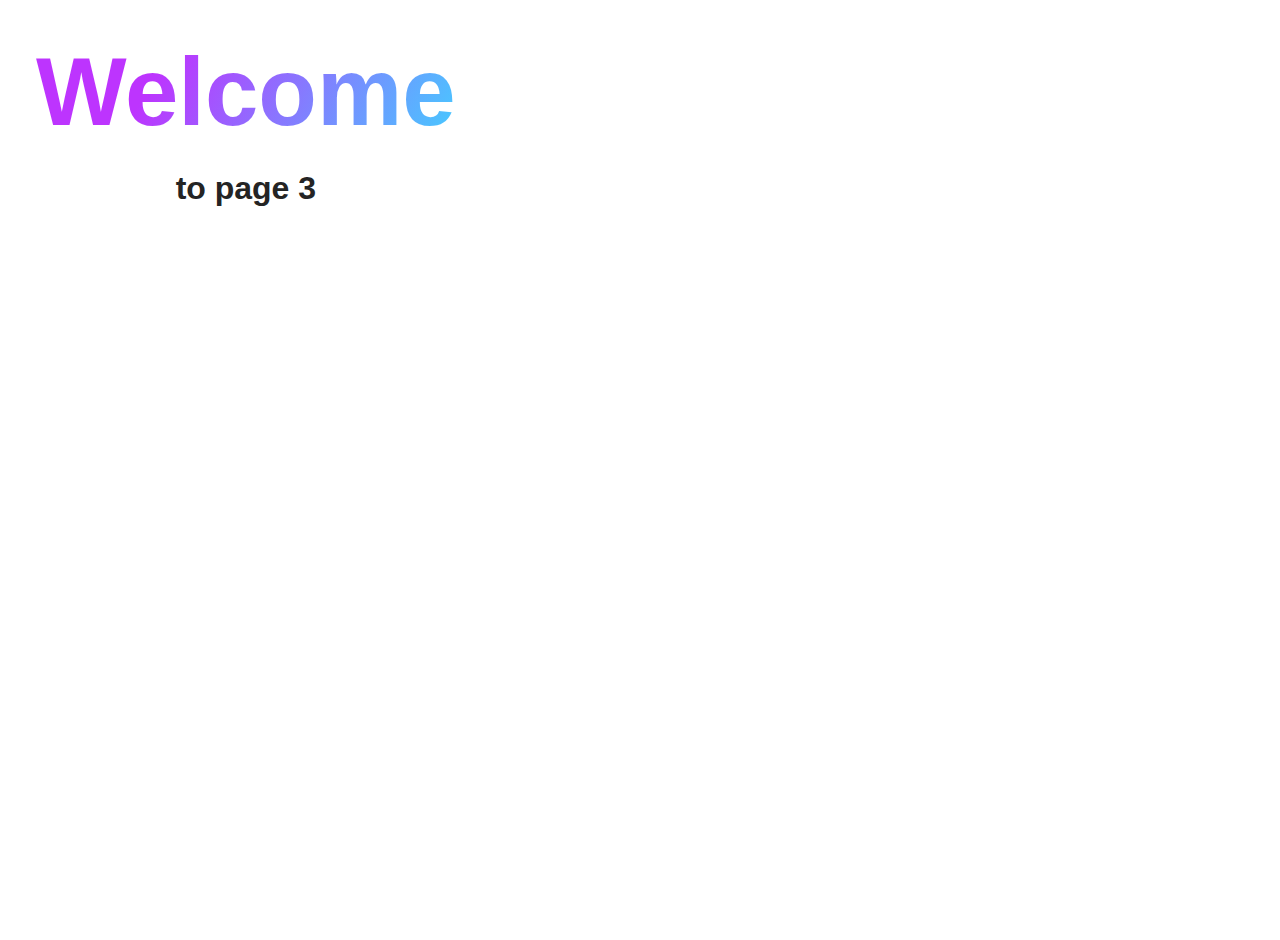
<file: src/page-3.html>
<!DOCTYPE html>
<html lang="en">
  <head>
    <meta charset="UTF-8" />
    <meta http-equiv="X-UA-Compatible" content="IE=edge" />
    <meta name="viewport" content="width=device-width, initial-scale=1.0" />
    <title>Page 3</title>
    <link rel="stylesheet" href="./css/styles.css" />
  </head>
  <body>
    <load
      src="./partials/header.html"
      icon-path="./img/sprite.svg#logo"
      highlight-curr="active"
    />

    <main>
      <div class="container">
        <h1 class="main-title">
          <span class="main-title-gradient">Welcome</span> to page 3
        </h1>
        <load src="./partials/back-link.html" />
      </div>
    </main>

    <load src="./partials/footer.html" />
  </body>
</html>
</file>
<file: src/css/styles.css>
/**
  |============================
  | include css partials with
  | default @import url()
  |============================
*/
/* Common styles */
@import url('./reset.css');
@import url('./base.css');
@import url('./container.css');
@import url('./animations.css');

/* Sections style */
@import url('./header.css');
@import url('./vite-promo.css');
@import url('./badges.css');
@import url('./back-link.css');
@import url('./footer.css');


/* timer */
body {
  display: flex;
  flex-direction: column;
  align-items: flex-start; 
  font-family: Arial, sans-serif;
  padding: 20px;
}

.container {
  margin-bottom: 20px;
}

.date-time-picker {
  display: flex; 
  align-items: center;
  margin-bottom: 20px;
}

input {
  width: 260px;
  padding: 10px;
  margin-right: 10px;
}

button {
  width: 100px;
  padding: 9px;
  font-size: 16px;
  cursor: pointer;
}

.timer {
  width: 400px;
  display: flex; 
  justify-content: space-around; 
  margin-top: 20px; 
  padding: 10px; 
  border-radius: 5px; 
}

.field {
  text-align: center;
}

.value {
  font-size: 42px; 
  display: block; 
}

.label {
  font-size: 14px;
  color: black; 
  text-transform: uppercase;
}


/* snackbar */
.form {
  display: flex;
  flex-direction: column;
  align-items: flex-start;
}

.label-snackbar {
  display: flex;
  flex-direction: column;
}

.label-snackbar > label {
  margin-bottom: 0;
}

.label-snackbar > input {
  margin-top: 0; 
}

.input-snackbar[type="number"], 
.button-snackbar {
  width: 300px;
  padding: 10px;
  margin-top: 5px;
  border: 1px solid #ccc;
  border-radius: 4px;
}

fieldset {
  border: 1px solid #ccc;
  padding: 10px;
  border-radius: 4px;
  width: 300px;
  margin-bottom: 10px;
  display: flex;
  flex-direction: row;
  justify-content: space-between;
  align-items: center;
}

input[type="radio"] {
  display: none;
}

label {
  position: relative;
  padding-left: 30px;
  cursor: pointer;
}

.custom-radio {
  content: '';
  position: absolute;
  left: 0;
  top: 50%;
  transform: translateY(-50%);
  width: 15px;
  height: 15px;
  border: 2px solid #ccc;
  border-radius: 50%;
  background: white;
}

input[type="radio"]:checked + .custom-radio {
  background: white;
  border-color: #ccc;
}

input[type="radio"]:checked + .custom-radio::after {
  content: '';
  position: absolute;
  left: 4px;
  top: 50%;
  transform: translateY(-50%);
  width: 6px;
  height: 6px;
  border-radius: 50%;
  background: black;
}
</file>
